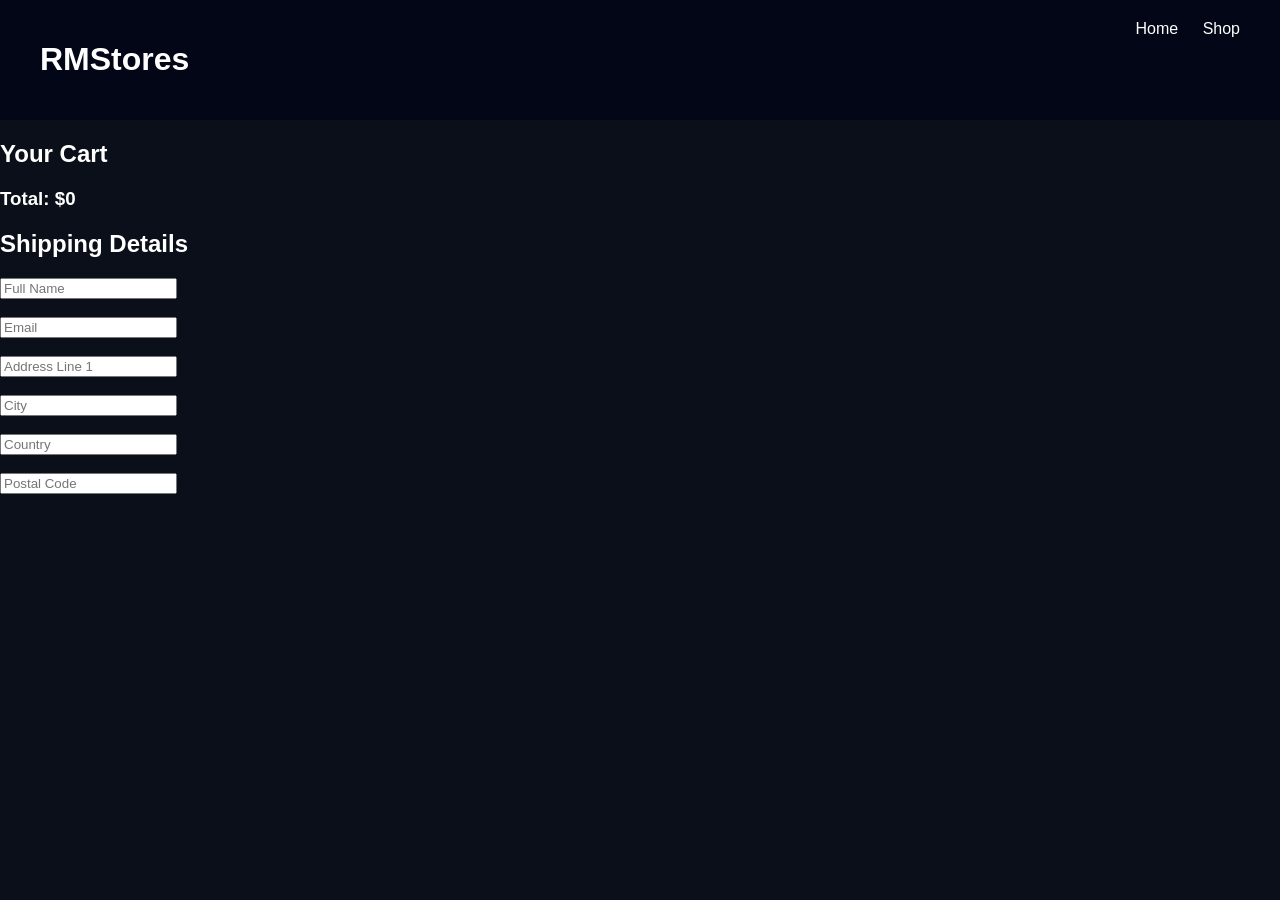
<file: cart.html>
<!DOCTYPE html>
<html>

<head>

<title>Cart | RMStores</title>

<link rel="stylesheet" href="style.css">

<meta name="viewport" content="width=device-width, initial-scale=1">

<script src="https://www.paypal.com/sdk/js?client-id=Abx5YIedOP_v0vXI_8dKs6LqOv_kZv6fkW3DpsHUu8XqxJmAiO-U3e-XInrrVFCfpZj-vl9jFe3ibmUO&currency=USD"></script>

</head>

<body>

<header class="navbar">

<h1 class="logo">RMStores</h1>

<nav>
<a href="index.html">Home</a>
<a href="shop.html">Shop</a>
</nav>

</header>

<section class="cart">

<h2>Your Cart</h2>

<div id="cart-items"></div>

<h3>Total: $<span id="cart-total">0</span></h3>

<h2>Shipping Details</h2>

<form id="shipping-form">

<input type="text" id="name" placeholder="Full Name" required><br><br>

<input type="email" id="email" placeholder="Email" required><br><br>

<input type="text" id="address1" placeholder="Address Line 1" required><br><br>

<input type="text" id="city" placeholder="City" required><br><br>

<input type="text" id="country" placeholder="Country" required><br><br>

<input type="text" id="zip" placeholder="Postal Code" required><br><br>

</form>

<div id="paypal-button-container"></div>

</section>

<script>

let cart = JSON.parse(localStorage.getItem("cart")) || [];

function displayCart(){

let cartContainer = document.getElementById("cart-items");

cartContainer.innerHTML="";

let total = 0;

cart.forEach(item =>{

total += item.price;

cartContainer.innerHTML += `
<div>
<img src="${item.image}" width="80">
<h4>${item.name}</h4>
<p>$${item.price}</p>
</div>
`;

});

document.getElementById("cart-total").innerText = total;

return total;

}

let totalAmount = displayCart();

paypal.Buttons({

createOrder: function(data, actions){

return actions.order.create({

purchase_units: [{

amount: {
value: totalAmount.toFixed(2)
}

}]

});

},

onApprove: function(data, actions){

return actions.order.capture().then(function(details){

let shipping = {

name:document.getElementById("name").value,
email:document.getElementById("email").value,
address1:document.getElementById("address1").value,
city:document.getElementById("city").value,
country:document.getElementById("country").value,
zip:document.getElementById("zip").value

};

fetch("https://rmstores-api.vercel.app/api/create-order",{

method:"POST",

headers:{
"Content-Type":"application/json"
},

body:JSON.stringify({
cart:cart,
shipping:shipping
})

})
.then(response => response.json())
.then(data => {

console.log("Order sent to Printify:", data);

})
.catch(error => {

console.error("Error sending order:", error);

});
alert("Payment successful!");

localStorage.remov
</file>
<file: style.css>
body{
margin:0;
font-family:Arial;
background:#0b0f19;
color:white;
}

.navbar{
display:flex;
justify-content:space-between;
padding:20px 40px;
background:#020617;
}

.logo{
color:white;
}

nav a{
margin-left:20px;
color:white;
text-decoration:none;
}

.hero{
height:70vh;
display:flex;
flex-direction:column;
justify-content:center;
align-items:center;
text-align:center;
background:linear-gradient(#020617,#000);
}

.hero h2{
font-size:50px;
}

.btn{
margin-top:20px;
padding:12px 30px;
background:#ff003c;
color:white;
text-decoration:none;
border-radius:5px;
}

.featured{
padding:60px;
text-align:center;
}

.product-grid{
display:flex;
justify-content:center;
gap:40px;
margin-top:40px;
}

.product{
background:#111827;
padding:20px;
border-radius:10px;
}

.product img{
width:250px;
border-radius:5px;
}

.brand{
padding:80px;
text-align:center;
background:#020617;
}

footer{
text-align:center;
padding:20px;
background:#000;
}
</file>
